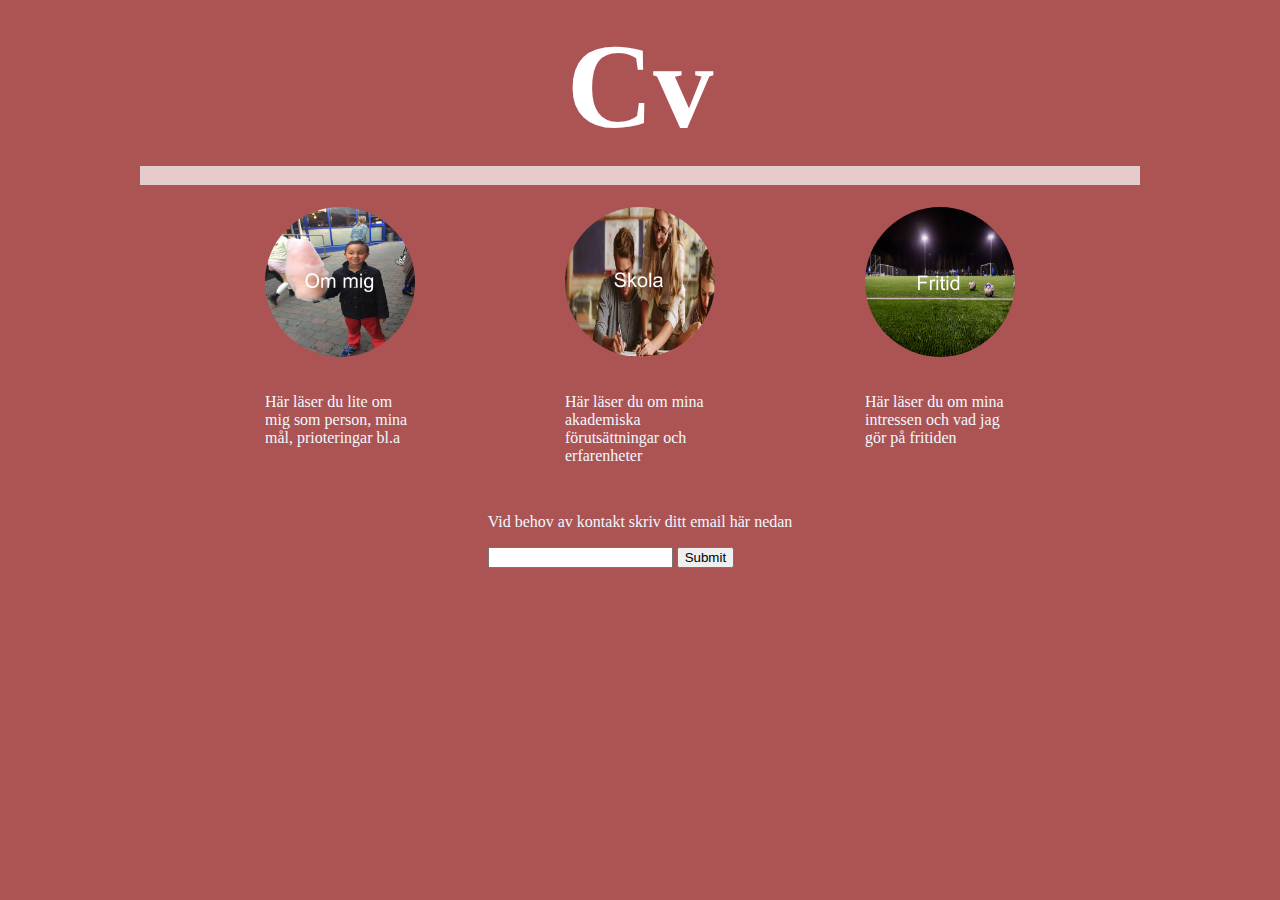
<file: index.html>
<!DOCTYPE html>
<html lang="en">
  <head>
    <meta charset="UTF-8" />
    <meta name="viewport" content="width=device-width, initial-scale=1.0" />
    <title>Cv projekt Hem</title>
    <link rel="stylesheet" href="indexStyle.css" />
  </head>
  <body>
    <div id="Container">
      <h1 id="hemsidarubrik">Cv</h1>
      <div class="hemsidastreck"></div>
      <div class="responsivhelp">
        <div id="imgcontainer">
          <a href="aboutme.html"
            ><img src="IMG_2075v2.png" alt="bild på mig"
          /></a>
          <a href="school.html"
            ><img src="skolafigmav2.png" alt="skolabild"
          /></a>
          <a href="freetime.html"
            ><img src="bildfigma.jpeg" alt="bild på fotbollsplan"
          /></a>
        </div>
        <div id="textcontainer">
          <div class="textalign">
            <p>
              Här läser du lite om mig som person, mina mål, prioteringar bl.a
            </p>
          </div>
          <div class="textalign">
            <p>
              Här läser du om mina akademiska förutsättningar och erfarenheter
            </p>
          </div>
          <div class="textalign">
            <p>Här läser du om mina intressen och vad jag gör på fritiden</p>
          </div>
        </div>
      </div>
      <div id="email box">
        <p>Vid behov av kontakt skriv ditt email här nedan</p>
        <form action="">
          <input type="email" />
          <input type="submit" />
        </form>
      </div>
    </div>
  </body>
</html>
</file>
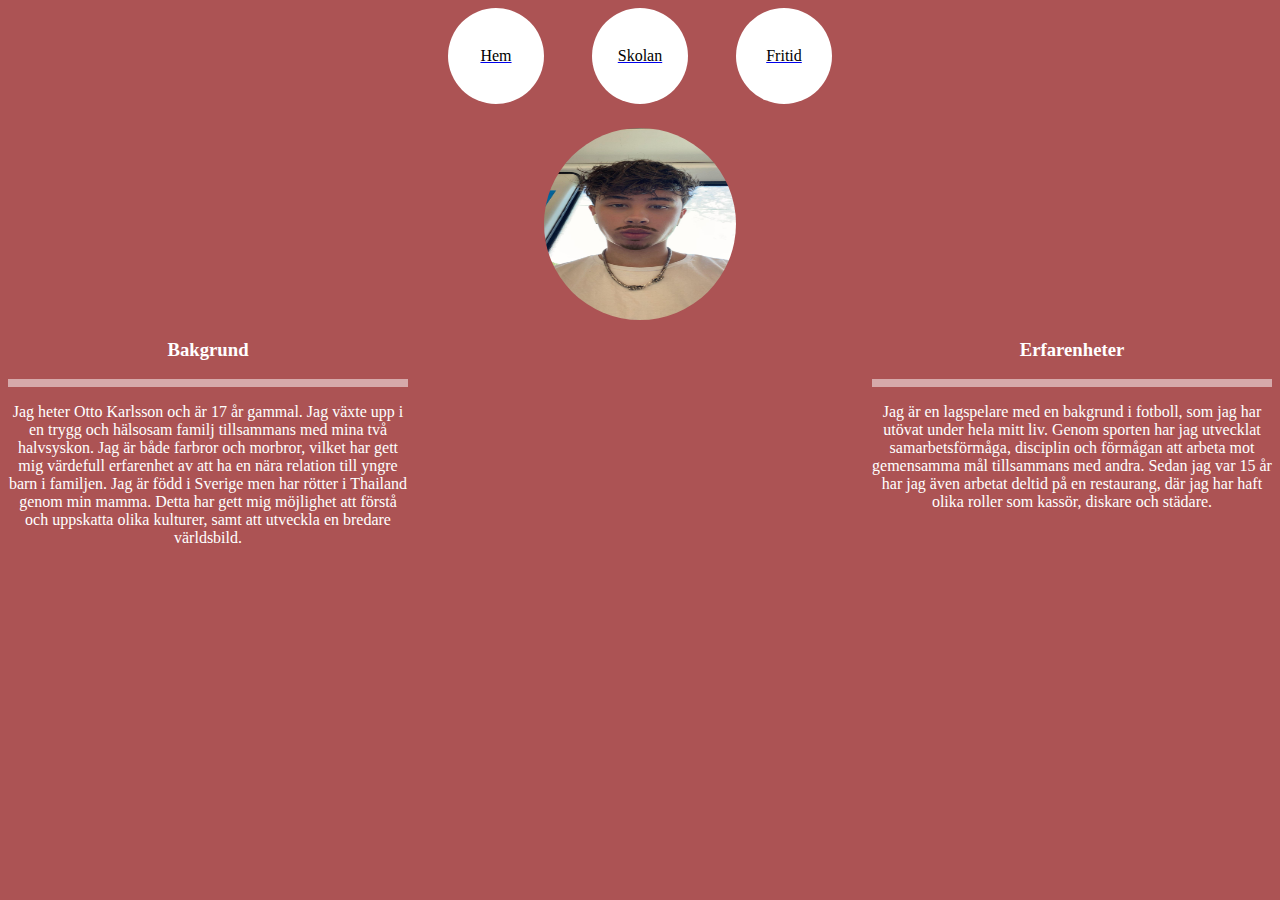
<file: aboutme.html>
<!DOCTYPE html>
<html lang="en">
  <head>
    <link rel="stylesheet" href="aboutmeStyle.css" />
    <meta charset="UTF-8" />
    <meta name="viewport" content="width=device-width, initial-scale=1.0" />
    <title>about me</title>
  </head>
  <body>
    <div class="responsivhelp">
      <div id="NavigationUI">
        <a href="index.html"><div class="NavItems">Hem</div></a>
        <a href="school.html"><div class="NavItems">Skolan</div></a>
        <a href="freetime.html"><div class="NavItems">Fritid</div></a>
      </div>
      <img src="bild på mig.jpg" alt="bild på mig" id="bild" />
      <div id="textcontainer">
        <div class="textitem">
          <h3>Bakgrund</h3>
          <div class="Line"></div>
          <p>
            Jag heter Otto Karlsson och är 17 år gammal. Jag växte upp i en
            trygg och hälsosam familj tillsammans med mina två halvsyskon. Jag
            är både farbror och morbror, vilket har gett mig värdefull
            erfarenhet av att ha en nära relation till yngre barn i familjen.
            Jag är född i Sverige men har rötter i Thailand genom min mamma.
            Detta har gett mig möjlighet att förstå och uppskatta olika
            kulturer, samt att utveckla en bredare världsbild.
          </p>
        </div>
        <div class="textitem">
          <h3>Erfarenheter</h3>
          <div class="Line"></div>
          <p>
            Jag är en lagspelare med en bakgrund i fotboll, som jag har utövat
            under hela mitt liv. Genom sporten har jag utvecklat
            samarbetsförmåga, disciplin och förmågan att arbeta mot gemensamma
            mål tillsammans med andra. Sedan jag var 15 år har jag även arbetat
            deltid på en restaurang, där jag har haft olika roller som kassör,
            diskare och städare.
          </p>
        </div>
      </div>
    </div>
  </body>
</html>
</file>
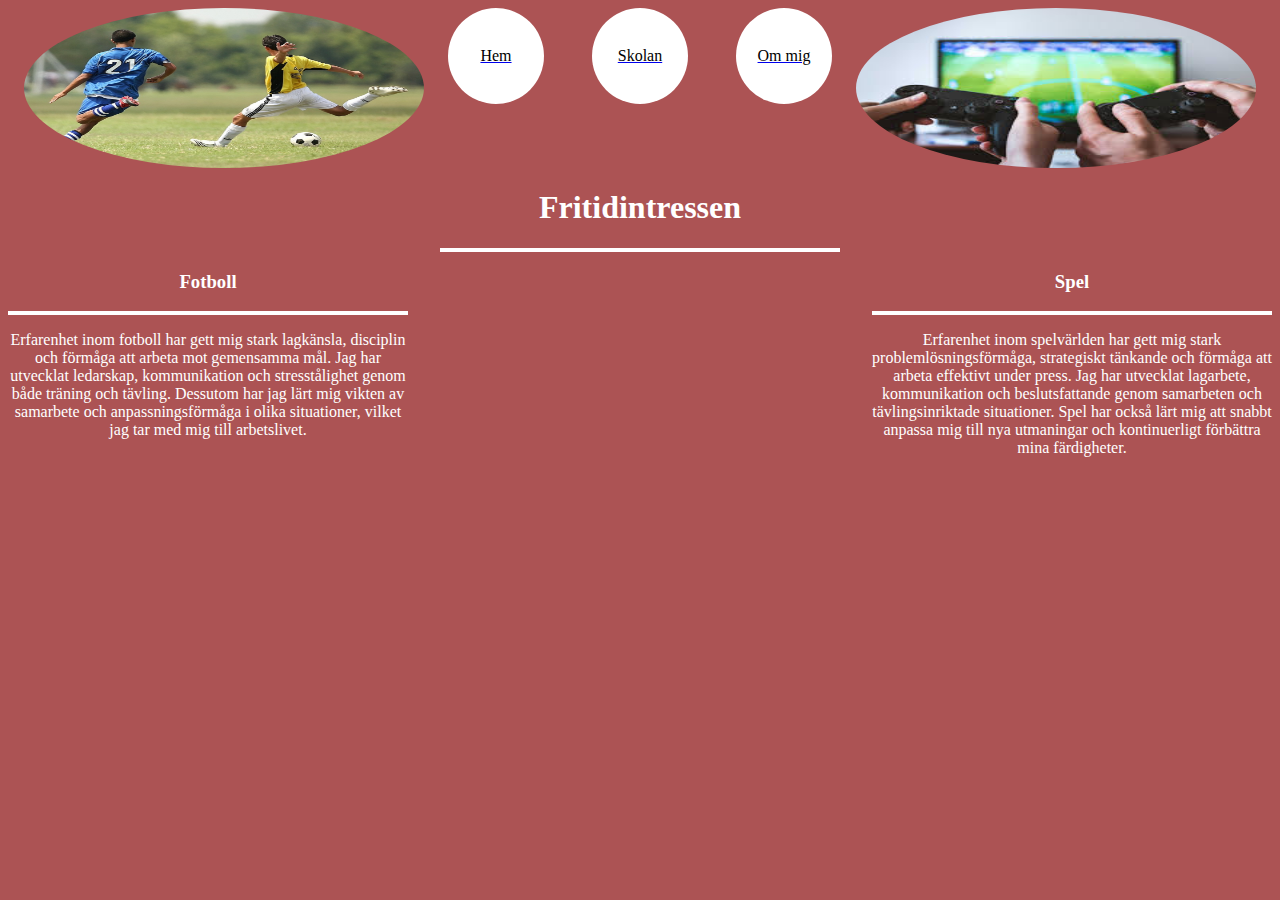
<file: freetime.html>
<!DOCTYPE html>
<html lang="en">
  <head>
    <meta charset="UTF-8" />
    <link rel="stylesheet" href="freetimeStyle.css" />
    <meta name="viewport" content="width=device-width, initial-scale=1.0" />
    <title>Fritid</title>
  </head>
  <body>
    <div id="NavigationUI">
      <div class="placeholder">
        <img src="crzmzLeRASlY.jpg" alt="bild på folk som kör fotboll" />
      </div>
      <div class="placeholder">
        <a href="index.html"><div class="NavItems">Hem</div></a>
        <a href="school.html"><div class="NavItems">Skolan</div></a>
        <a href="aboutme.html"><div class="NavItems">Om mig</div></a>
      </div>
      <div class="placeholder">
        <img src="images (3).jpg" alt="bild på folk som spelar ps4" />
      </div>
    </div>
    <h1>Fritidintressen</h1>
    <div id="BigLine"></div>
    <div id="textcontainer">
      <div class="textitem">
        <h3>Fotboll</h3>
        <div class="Line"></div>
        <p>
          Erfarenhet inom fotboll har gett mig stark lagkänsla, disciplin och
          förmåga att arbeta mot gemensamma mål. Jag har utvecklat ledarskap,
          kommunikation och stresstålighet genom både träning och tävling.
          Dessutom har jag lärt mig vikten av samarbete och anpassningsförmåga i
          olika situationer, vilket jag tar med mig till arbetslivet.
        </p>
      </div>
      <div class="textitem">
        <h3>Spel</h3>
        <div class="Line"></div>
        <p>
          Erfarenhet inom spelvärlden har gett mig stark problemlösningsförmåga,
          strategiskt tänkande och förmåga att arbeta effektivt under press. Jag
          har utvecklat lagarbete, kommunikation och beslutsfattande genom
          samarbeten och tävlingsinriktade situationer. Spel har också lärt mig
          att snabbt anpassa mig till nya utmaningar och kontinuerligt förbättra
          mina färdigheter.
        </p>
      </div>
    </div>
  </body>
</html>
</file>
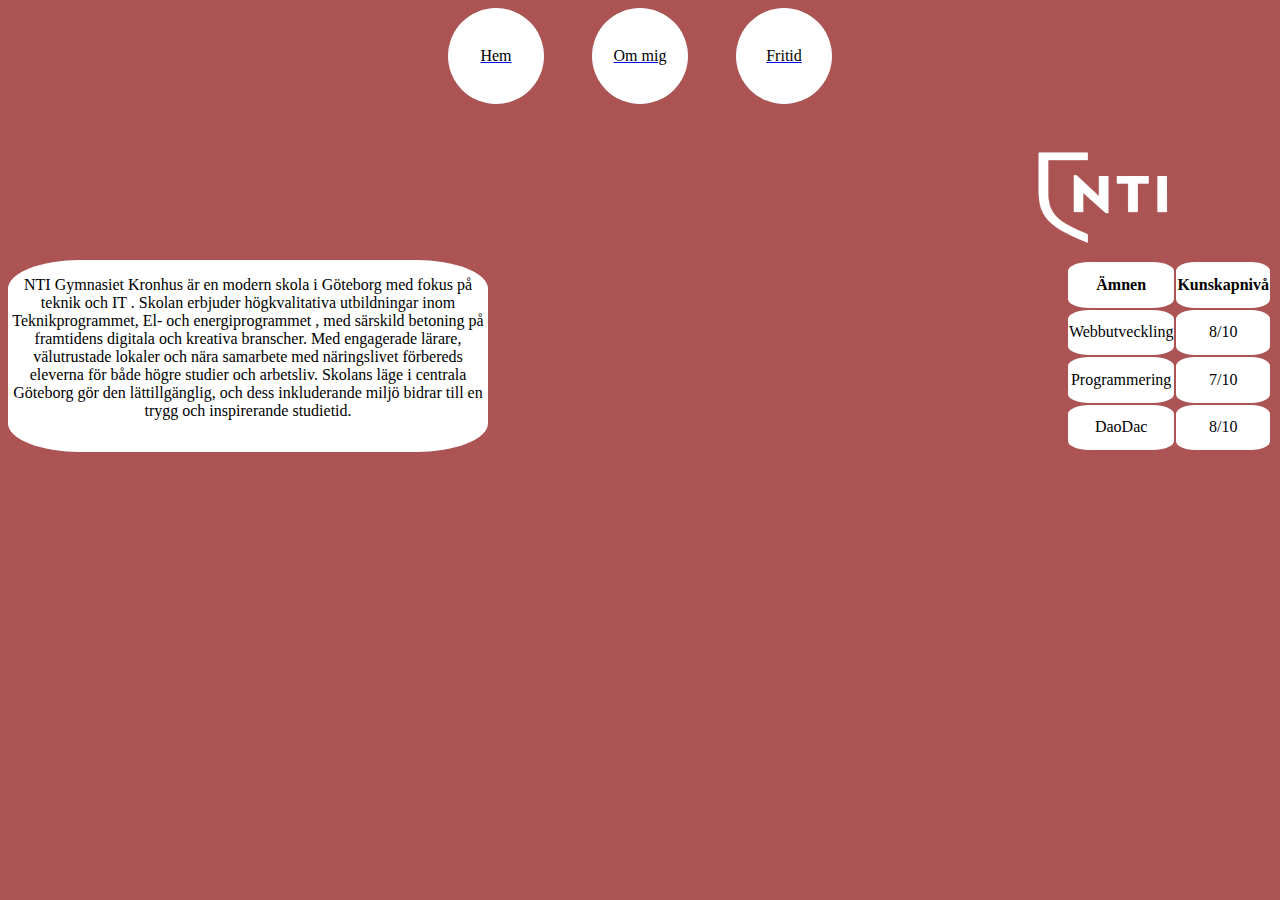
<file: school.html>
<!DOCTYPE html>
<html lang="en">
  <head>
    <meta charset="UTF-8" />
    <link rel="stylesheet" href="schoolStyle.css" />
    <meta name="viewport" content="width=device-width, initial-scale=1.0" />
    <title>school</title>
  </head>
  <body>
    <div id="NavigationUI">
      <a href="index.html"><div class="NavItems">Hem</div></a>
      <a href="aboutme.html"><div class="NavItems">Om mig</div></a>
      <a href="freetime.html"><div class="NavItems">Fritid</div></a>
    </div>
    <img src="nti-logo.png" alt="Skolloggan" />
    <div id="container">
      <div id="Schoolinfo">
        <p>NTI Gymnasiet Kronhus är en modern skola i Göteborg med fokus på teknik
        och IT . Skolan erbjuder högkvalitativa utbildningar inom
        Teknikprogrammet, El- och energiprogrammet , med särskild betoning på
        framtidens digitala och kreativa branscher. Med engagerade lärare,
        välutrustade lokaler och nära samarbete med näringslivet förbereds
        eleverna för både högre studier och arbetsliv. Skolans läge i centrala
        Göteborg gör den lättillgänglig, och dess inkluderande miljö bidrar till
        en trygg och inspirerande studietid.</p>
      </div>
      <table>
        <tr>
          <th>Ämnen</th>
          <th>Kunskapnivå</th>
        </tr>
        <tr>
          <td>Webbutveckling</td>
          <td>8/10</td>
        </tr>
        <tr>
          <td>Programmering</td>
          <td>7/10</td>
        </tr>
        <tr>
          <td>DaoDac</td>
          <td>8/10</td>
        </tr>
      </table>
    </div>
  </body>
</html>
</file>
<file: indexStyle.css>
body{
    background-color: #AC5354;
}
#hemsidarubrik{
    color: white;
    font-size: 120px;
    font: italic;
    margin-bottom: 10px;
    margin-top: 10px;
}
#Container{
    color: aliceblue;
    width: 100%;
    display: flex;
    flex-direction: column;
    align-items: center;
    justify-content: center;
}

.hemsidastreck{
    background-color: white;
    height: 19px;
    width: 1000px;
    opacity: 0.7;
    margin-bottom: 2px;
}

#imgcontainer{
    
    margin-top: 20px;
    width: 1000px;
    height: 150px;
    display: flex;
    flex-direction: row;
    justify-content: center;
    gap: 150px;
    margin-bottom: 20px;
}

img{
    height: 150px;
    width: 150px;
    border-radius: 100%;
    margin-top: 0px;
}

#textcontainer{
    display: flex;
    flex-direction: row;
    justify-content: center;
    gap: 150px;
    
    width: 1000px;
    height: 50px;
    margin-top: 0px;
    margin-bottom: 70px;
}
.textalign{
    width: 150px;
}

@media only screen and (max-width: 600px){
    
    #hemsidarubrik{
        color: white;
        font-size: 3rem;
        font: italic;
        margin-bottom: 5%;
        margin-top: 5%;
    }
    #Container{
        color: aliceblue;
        width: 100%;
        display: flex;
        flex-direction: column;
        align-items: center;
        justify-content: center;

    }
    
    .hemsidastreck{
        background-color: white;
        height: 1rem;
        width: 50%;
        opacity: 0.7;
        margin-bottom: 2px;
    }
    
    #imgcontainer{
        
        width: 50%;
        height: 10%;
        display: flex;
        flex-direction: column;
        gap: 0px;
    }
    
    img{
        height: 5rem;
        width: 5rem;
        border-radius: 100%;
        margin-top: 0px;
    }
    
    #textcontainer{
        display: flex;
        flex-direction: column;
        justify-content: center;
        gap: 0px;
        width: 50%;
        height: 20%;
        margin-top: 0px;
    }
    .responsivhelp{
        display: flex;
        flex-direction: row;
    }
}
</file>
<file: aboutmeStyle.css>
body{
    background-color: #AC5354;
}
#NavigationUI{
display: flex;
flex-direction: row;
justify-content: center;
}
.NavItems{
    background-color: white;
    width: 6rem;
    height: 6rem;
    border-radius: 100%;
    margin-left: 1.5rem;
    margin-right: 1.5rem;
    margin-bottom: 1.5rem;
    text-align: center;
    color: black;
    justify-content: center;
    display: flex;
    align-items: center;
}
#bild{
    width: 12rem;
    height: 12rem;
    border-radius: 100%;
    display: block;
    margin: auto;
}
#textcontainer{
    display: flex;
    justify-content: space-between;
    flex-direction: row;
}
.textitem{
color: white;
width: 25rem;
display: flex;
flex-direction: column;
align-items: center;
text-align: center;
}
.Line{
    background-color: white;
    width: 25rem;
    height: 0.5rem;
    opacity: 50%;
}
@media only screen and (max-width: 600px){

    #textcontainer{
        display: flex;
        flex-direction: column;
    }
    #bild{
        width: 8rem;
        height: 5rem;
        border-radius: 100%;
        display: block;
    }
    .NavItems{
        background-color: white;
        width: 3rem;
        height: 3rem;
        border-radius: 100%;
        margin-left: 1.5rem;
        margin-right: 1.5rem;
        margin-bottom: 1rem;
        text-align: center;
        color: black;
        justify-content: center;
        display: flex;
        align-items: center;
    }
    .Line{
        background-color: white;
        width: 22rem;
        height: 0.25rem;
        opacity: 50%;
    }
    .textitem{
        color: white;
        width: 22rem;
        display: flex;
        flex-direction: column;
        align-items: center;
        text-align: center;
        margin-bottom: 0;
        }
    #NavigationUI{
        display: flex;
        flex-direction: row;
        justify-content: center;
        margin-top: 0;
        }
    .responsivhelp{
        display: flex;
        flex-direction: column;
        align-items: center;
        margin: 0;
    }
}
</file>
<file: freetimeStyle.css>
body{
    background-color: #AC5354;
}
#NavigationUI{
display: flex;
flex-direction: row;
justify-content: space-between;
justify-content: center;
}
.placeholder{
    display: flex;
    justify-content: center;
}
.NavItems{
    background-color: white;
    width: 6rem;
    height: 6rem;
    border-radius: 100%;
    margin-left: 1.5rem;
    margin-right: 1.5rem;
    margin-bottom: 1.5rem;
    text-align: center;
    color: black;
    justify-content: center;
    display: flex;
    align-items: center;
}
img{
    height: 10rem;
    width: 25rem;
    border-radius: 100%;
}
h1{
    color: white;
    text-align: center;
}
#BigLine{
    width: 25rem;
    height: 0.25rem;
    background-color: white;
    margin: auto;
}
#textcontainer{
    display: flex;
    justify-content: space-between;
}
.textitem{
color: white;
width: 25rem;
display: flex;
flex-direction: column;
align-items: center;
text-align: center;
}
.Line{
    background-color: white;
    width: 25rem;
    height: 0.25rem;
}
@media only screen and (max-width: 600px){
    .NavItems{
        background-color: white;
        width: 3rem;
        height: 3rem;
        border-radius: 100%;
        margin-left: 1.5rem;
        margin-right: 1.5rem;
        margin-bottom: 1rem;
        text-align: center;
        color: black;
        justify-content: center;
        display: flex;
        align-items: center;
    }
    img{
        height: 5rem;
        width: 3rem;
        border-radius: 100%;
    }
    #textcontainer{
        display: flex;
        justify-content: space-between;
        align-items: center;
        flex-direction: column;
    }
    #BigLine{
        width: 22rem;
        height: 0.25rem;
        background-color: white;
        margin: auto;
    }
    .Line{
        background-color: white;
        width: 22rem;
        height: 0.25rem;
    }
    .textitem{
        color: white;
        width: 22rem;
        display: flex;
        flex-direction: column;
        align-items: center;
        text-align: center;
        }
    
}
</file>
<file: schoolStyle.css>
body{
    background-color: #AC5354;
}
#NavigationUI{
    display: flex;
    flex-direction: row;
    justify-content: center;
    width: 100%;
}
.NavItems{
        background-color: white;
        width: 6rem;
        height: 6rem;
        border-radius: 100%;
        margin-left: 1.5rem;
        margin-right: 1.5rem;
        margin-bottom: 1.5rem;
        text-align: center;
        color: black;
        justify-content: center;
        display: flex;
        align-items: center;
}
img{
    width: 10rem;
    height: 8rem;
    margin-left: 80%;
}
#container{
    display: flex;
    justify-content: space-between;
}
#Schoolinfo{
    width: 30rem;
    height: 12rem;
    background-color: white;
    text-align: center;
    border-radius: 15%;
    
}

td, th{
    background-color: white;
    border: solid 0,5rem white;
    border-radius: 20%;
    text-align: center;
}
@media only screen and (max-width: 600px){
    img{
        width: 10rem;
        height: 8rem;
        margin: auto;
        box-sizing: border-box;
    }
    #container{
        display: flex;
        justify-content: space-between;
        flex-direction: column;
        align-items: center;
    }
    .NavItems{
        background-color: white;
        width: 3rem;
        height: 3rem;
        border-radius: 100%;
        margin-left: 1.5rem;
        margin-right: 1.5rem;
        margin-bottom: 1rem;
        text-align: center;
        color: black;
        justify-content: center;
        display: flex;
        align-items: center;
    }
    #Schoolinfo{
        width: 23rem;
        height: 13rem;
        background-color: white;
        text-align: center;
        border-radius: 15%;
        
    }
}
</file>
